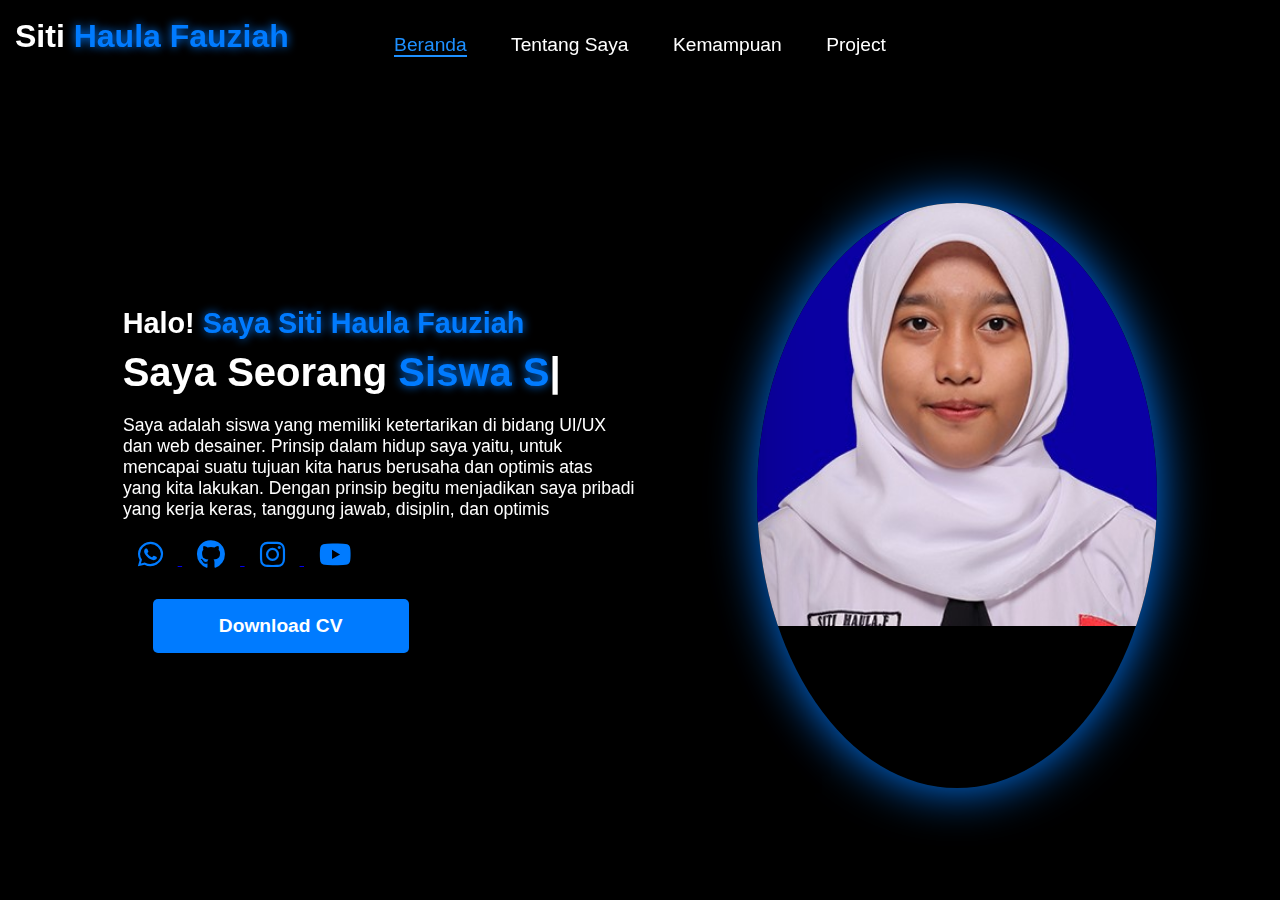
<file: index.html>
<!DOCTYPE html>
<html lang="en">
<head>
    <meta charset="UTF-8">
    <meta name="viewport" content="width=device-width, initial-scale=1.0">
    <link rel="stylesheet" href="https://cdnjs.cloudflare.com/ajax/libs/font-awesome/6.5.1/css/all.min.css">
    <link rel="stylesheet" href="https://unpkg.com/aos@next/dist/aos.css" />
    <link rel="stylesheet" href="style.css">
    <title>Beranda</title>
</head>
<body>
    <nav>
        <div class="logo" data-aos="zoom-in" data-aos-duration="1500">
            Siti <span>Haula Fauziah</span>
        </div>
        <div class="nav-container">
            <div class="links">
                <a href="index.html" data-aos="fade-up" data-aos-duration="1500" data-aos-delay="100">Beranda</a>
                <a href="about.html" data-aos="fade-up" data-aos-duration="1500" data-aos-delay="100">Tentang Saya</a>
                <a href="skills.html" data-aos="fade-up" data-aos-duration="1500" data-aos-delay="200">Kemampuan</a>
                <a href="project.html" data-aos="fade-up" data-aos-duration="1500" data-aos-delay="300">Project</a>
            </div>
        </div>
        <i class="fa-solid fa-bars hamburg" onclick="hamburg()"></i>
        <div class="dropdown">
            <div class="links">
                <a href="index.html">Beranda</a>
                <a href="about.html">Tentang saya</a>
                <a href="skills.html">Kemampuan</a>
                <a href="project.html">Project</a>
                <i class="fa-solid fa-xmark cancel" onclick="cancel()"></i>
            </div>    
        </div>
    </nav>

    <!-- Home Section -->
    <section id="home">
        <div class="main-container">
            <div class="content">
                <h1 data-aos="fade-right" data-aos-duration="1500" data-aos-delay="600">Halo! <span>Saya Siti Haula Fauziah</span></h1>
                <div data-aos="fade-left" data-aos-duration="1500" data-aos-delay="800" class="typewriter">Saya Seorang <span class="typewriter-text"></span><label for="">|</label></div>
                <p data-aos="flip-down" data-aos-duration="1500" data-aos-delay="1000">Saya adalah siswa yang memiliki ketertarikan di bidang UI/UX dan web desainer.  Prinsip dalam hidup saya yaitu, untuk mencapai suatu tujuan kita harus berusaha dan optimis atas yang kita lakukan. Dengan
                    prinsip begitu menjadikan saya pribadi yang kerja keras, tanggung jawab, disiplin, dan optimis</p>
                    <div class="social-links">
                        <a href="https://wa.me/085885502716" target="_blank" class="mr-4" data-aos="fade-up" data-aos-duration="1500" data-aos-delay="1200">
                            <i class="fa-brands fa-whatsapp"></i>
                        </a>
                        <a href="https://github.com/stifazhh" target="_blank" class="mr-4" data-aos="fade-up" data-aos-duration="1500" data-aos-delay="1300">
                            <i class="fa-brands fa-github"></i>
                        </a>
                        <a href="https://instagram.com/stifazhh_" target="_blank" data-aos="fade-up" data-aos-duration="1500" data-aos-delay="1400">
                            <i class="fa-brands fa-instagram"></i>
                        </a>
                        <a href="https://youtube.com/@sitihaula2242" target="_blank" data-aos="fade-up" data-aos-duration="1500" data-aos-delay="1500">
                            <i class="fa-brands fa-youtube"></i>
                        </a>
                    </div>
                <button data-aos="zoom-in" data-aos-duration="1500" data-aos-delay="1700">Download CV</button>
            </div>
            <div class="image" data-aos="zoom-in" data-aos-duration="2000">
                <img src="asset/siti.jpg" alt="">
            </div>
        </div>
    </section>

    <script src="script.js"></script>
    <script src="https://unpkg.com/aos@next/dist/aos.js"></script>
    <script>
      AOS.init({offset:0});
    </script>
</body>
</html>
</file>
<file: style.css>
* {
    padding: 0;
    margin: 0;
    font-family: Arial, Helvetica, sans-serif;
    box-sizing: border-box;
}

body {
    width: auto;
    height: auto;
    background-color: black;
    overflow: hidden;
    color: #ffffff; /* Warna teks default */
}

nav {
    width: 100%;
    height: 10vh;
    position: sticky;
}

.nav-container {
    width: 100%;
    height: 100%;
    display: flex;
    justify-content: center; /* Memusatkan konten */
    align-items: center;
    position: relative; /* Tambahkan ini untuk posisi absolut logo */
}

.logo {
    color: white;
    position: absolute;
    top: 18px;
    left: 15px;
    font-size: 2rem;
    font-weight: bold;
}

.logo span {
    color: #007bff; /* Ganti ungu menjadi biru */
    text-shadow: 0 0 10px #007bff; /* Ganti ungu menjadi biru */
}

.hamburg,
.cancel {
    cursor: pointer;
    position: absolute;
    right: 15px;
    top: 10px;
    color: white;
    display: none;
    font-size: clamp(2.5rem, 0.5rem + 5vw, 3rem);
}

.nav-container .links a {
    font-size: 1.2rem;
    color: white;
    margin: 0 20px;
    text-decoration: none;
    transition: 0.3s linear;
}

.nav-container .links a.active {
    color: #1e90ff; /* Warna biru terang untuk tautan aktif */
    border-bottom: 2px solid #1e90ff; /* Tambahkan garis bawah untuk tautan aktif */
}

.nav-container .links a:hover {
    color: #007bff; /* Ganti ungu menjadi biru */
    border-bottom: 2px solid #007bff; /* Ganti ungu menjadi biru */
}

.dropdown {
    z-index: 100;
    position: absolute;
    top: 0;
    transform: translateY(-500px);
    width: 100%;
    height: auto;
    backdrop-filter: blur(4px) brightness(40%);
    box-shadow: 0 0 20px black;
    transition: 0.3s linear;
}

.dropdown .links a {
    display: flex;
    color: white;
    text-decoration: none;
    padding: 15px 0;
    justify-content: center;
    align-items: center;
}

.dropdown .links a {
    justify-content: center;
    align-items: center;
    transition: 0.3s linear;
}

.dropdown .links a:hover {
    background-color: #3532e9; /* Tetap sama, jika ingin diubah, ganti juga */
}

section {
    width: 100%;
    height: 90vh;
}

.main-container {
    width: 100%;
    height: 100%;
    display: flex;
    justify-content: space-evenly;
    align-items: center;
}

.main-container .content {
    color: white;
    width: 40%;
    min-height: 100px;
    box-shadow: 0 0 120px 50px black;
}

.content h1 {
    font-size: clamp(1rem, 1rem + 5vw, 1.8rem);
}

.content h1 span {
    font-weight: 700;
    text-shadow: 0 0 10px #007bff; /* Ganti ungu menjadi biru */
    color: #007bff; /* Ganti ungu menjadi biru */
}

.content .typewriter {
    font-size: clamp(1rem, 1rem + 5vw, 2.5rem);
    font-weight: 700;
    margin: 10px 0;
}

.typewriter span {
    color: #007bff; /* Ganti ungu menjadi biru */
    text-shadow: 0 0 10px #007bff; /* Ganti ungu menjadi biru */
}

.content p {
    font-size: clamp(0.8rem, 0.5rem + 3vw, 1.1rem);
    margin: 20px 0;
}

.social-links i {
    color: #007bff; /* Ganti ungu menjadi biru */
    margin: 0 15px;
    font-size: 1.8rem;
    transition: 0.3s linear;
}

.social-links i:hover {
    filter: drop-shadow(0 0 10px #007bff); /* Ganti ungu menjadi biru */
    scale: 1.3;
}

.content button {
    width: 50%;
    height: 6vh;
    margin: 30px;
    background-color: #007bff; /* Ganti ungu menjadi biru */
    color: white;
    border: none;
    outline: none;
    font-size: 120%;
    font-weight: 700;
    border-radius: 5px;
    transition: 0.2s linear;
}

.content button:hover {
    scale: 1.1;
    border: 2px solid #007bff; /* Ganti ungu menjadi biru */
    background-color: transparent;
    font-weight: 700;
    box-shadow: 0 0 40px 5px #007bff; /* Ganti ungu menjadi biru */
}

.main-container .image {
    width: 400px;
    height: 65vh;
    border-radius: 100%;
    overflow: hidden;
    box-shadow: 0 0 50px #007bff; /* Ganti ungu menjadi biru */
    z-index: -1;
}

.main-container .image img {
    width: 100%;
}

@media (max-width: 884px) {
    .main-container {
        display: flex;
        flex-direction: column-reverse;
    }

    .nav-container .links {
        display: none;
    }

    .hamburg,
    .cancel {
        display: block;
    }

    .main-container .content {
        width: 80%;
    }

    .main-container .image {
        width: 60%;
        height: 70%;
    }

    .content button {
        margin: 15px 25%;
    }
}

@media (max-width: 440px) {
    .main-container .image {
        width: 70%;
        height: 60%;
    }

    .main-container .content {
        width: 80%;
    }
}
</file>
